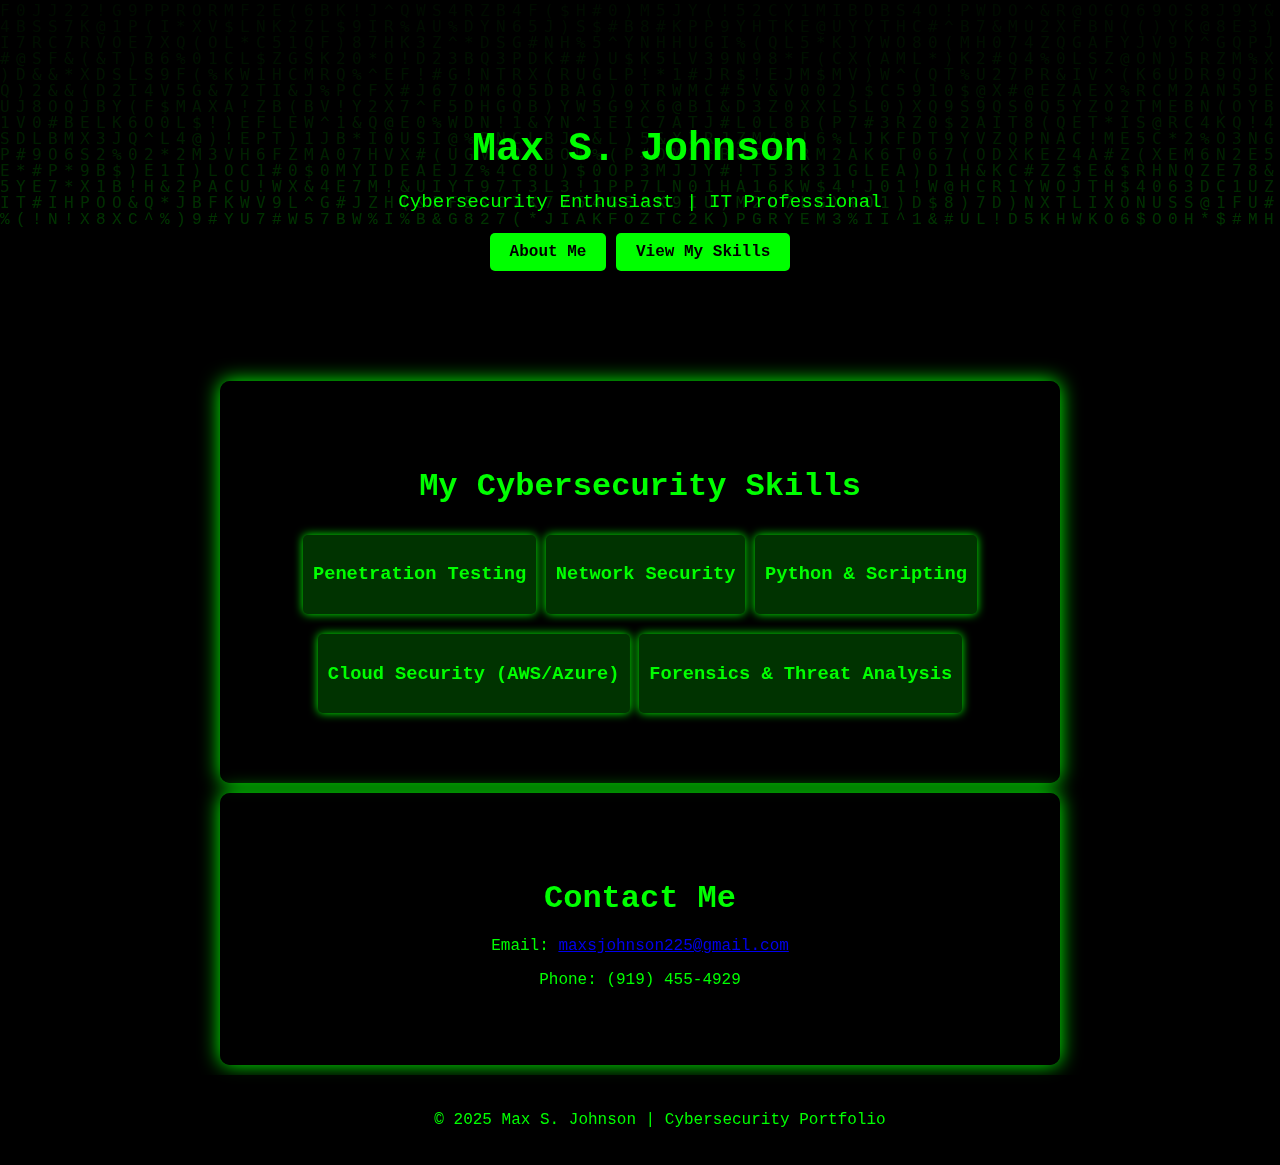
<file: index.html>
<!DOCTYPE html>
<html lang="en">
<head>
    <meta charset="UTF-8">
    <meta name="viewport" content="width=device-width, initial-scale=1.0">
    <title>Max S. Johnson - Cybersecurity Portfolio</title>
    <link rel="stylesheet" href="styles.css">
</head>
<body>

    <!-- Matrix Effect -->
    <canvas id="matrixCanvas"></canvas>

    <!-- Main Content -->
    <header class="hero">
        <h1>Max S. Johnson</h1>
        <p>Cybersecurity Enthusiast | IT Professional</p>
        <a href="about.html" class="button">About Me</a>
        <a href="#skills" class="button">View My Skills</a>

    </header>

    <section class="skills" id="skills">
        <h2>My Cybersecurity Skills</h2>
        <div class="skill"><h3>Penetration Testing</h3></div>
        <div class="skill"><h3>Network Security</h3></div>
        <div class="skill"><h3>Python & Scripting</h3></div>
        <div class="skill"><h3>Cloud Security (AWS/Azure)</h3></div>
        <div class="skill"><h3>Forensics & Threat Analysis</h3></div>
    </section>

    <section class="contact">
        <h2>Contact Me</h2>
        <p>Email: <a href="mailto:maxsjohnson225@gmail.com">maxsjohnson225@gmail.com</a></p>
        <p>Phone: (919) 455-4929</p>
    </section>

    <footer>
        <p>&copy; 2025 Max S. Johnson | Cybersecurity Portfolio</p>
    </footer>

    <!-- Matrix Effect Script -->
    <script>
        const canvas = document.getElementById("matrixCanvas");
        const ctx = canvas.getContext("2d");

        canvas.width = window.innerWidth;
        canvas.height = window.innerHeight;

        const characters = "ABCDEFGHIJKLMNOPQRSTUVWXYZ0123456789!@#$%^&*()";
        const fontSize = 16;
        const columns = canvas.width / fontSize;
        const drops = Array(Math.floor(columns)).fill(1);

        function drawMatrixEffect() {
            ctx.fillStyle = "rgba(0, 0, 0, 0.1)";
            ctx.fillRect(0, 0, canvas.width, canvas.height);

            ctx.fillStyle = "#00FF00";
            ctx.font = fontSize + "px monospace";

            for (let i = 0; i < drops.length; i++) {
                const text = characters.charAt(Math.floor(Math.random() * characters.length));
                ctx.fillText(text, i * fontSize, drops[i] * fontSize);

                if (drops[i] * fontSize > canvas.height && Math.random() > 0.975) {
                    drops[i] = 0;
                }

                drops[i]++;
            }
        }

        setInterval(drawMatrixEffect, 50);
    </script>

</body>
</html>
</file>
<file: styles.css>
/* General Styles */
body {
    margin: 0;
    font-family: "Courier New", monospace;
    background: black;
    color: #00FF00;
    text-align: center;
}

/* Matrix Effect Canvas */
#matrixCanvas {
    position: fixed;
    top: 0;
    left: 0;
    width: 100%;
    height: 100%;
    z-index: -1;
}

/* Hero Section */
.hero {
    padding: 100px 20px;
    background: rgba(0, 0, 0, 0.8);
}

.hero h1 {
    font-size: 2.5rem;
    margin-bottom: 10px;
}

.hero p {
    font-size: 1.2rem;
    margin-bottom: 20px;
}

.button {
    display: inline-block;
    background: #00FF00;
    color: black;
    padding: 10px 20px;
    text-decoration: none;
    font-weight: bold;
    border-radius: 5px;
    transition: background 0.3s ease-in-out;
}

.button:hover {
    background: #009900;
}

/* Sections */
section {
    padding: 60px 20px;
    background: rgba(0, 0, 0, 0.8);
    margin: 10px auto;
    max-width: 800px;
    border-radius: 10px;
    box-shadow: 0 0 20px #00FF00;
}

h2 {
    font-size: 2rem;
    margin-bottom: 20px;
}

.skill {
    background: rgba(0, 255, 0, 0.2);
    padding: 10px;
    margin: 10px auto;
    display: inline-block;
    font-weight: bold;
    border-radius: 5px;
    box-shadow: 0 0 10px #00FF00;
}

/* Footer */
footer {
    padding: 20px;
    background: rgba(0, 0, 0, 0.8);
    position: relative;
    bottom: 0;
    width: 100%;
}
</file>
